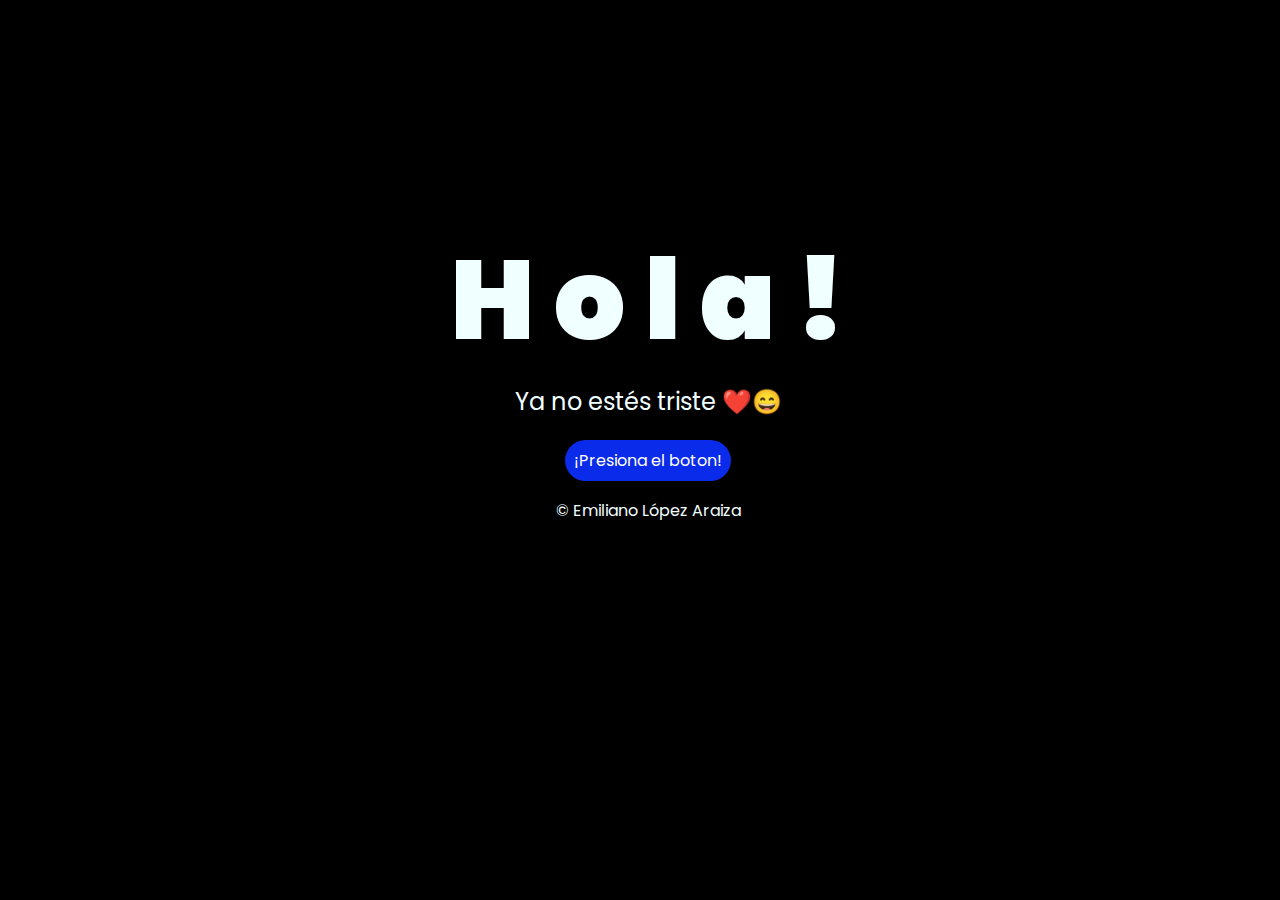
<file: index.html>
<!DOCTYPE html>
<html lang="es">

<head>
    <meta charset="UTF-8">
    <meta http-equiv="x-UA-Compatible" content="IE-edge">
    <meta name="Viewport" content="width-device-width, initial-scale=1.0">
    <link rel="stylesheet" href="css/style.css">
    <link rel="icon" href="img/lavanda.png" type="image/x-icon">
    <title>Flowers</title>
</head>

<body>
    <div class="greetings">
        <span>H</span>
        <span>o</span>
        <span>l</span>
        <span>a</span>
        <span>!</span>
    </div>
    <div class="description">
        <span>Ya no estés triste ❤️😄</span>
    </div>
    <div class="button">
        <button class="botones">
            <a href="flowers.html" style="color: #fff;">¡Presiona el boton!</a>
        </button>
    </div>

    <!-- Creditos -->
     <div class="credits">
        <p>&copy; Emiliano López Araiza</p>
     </div>
</body>

</html>
</file>
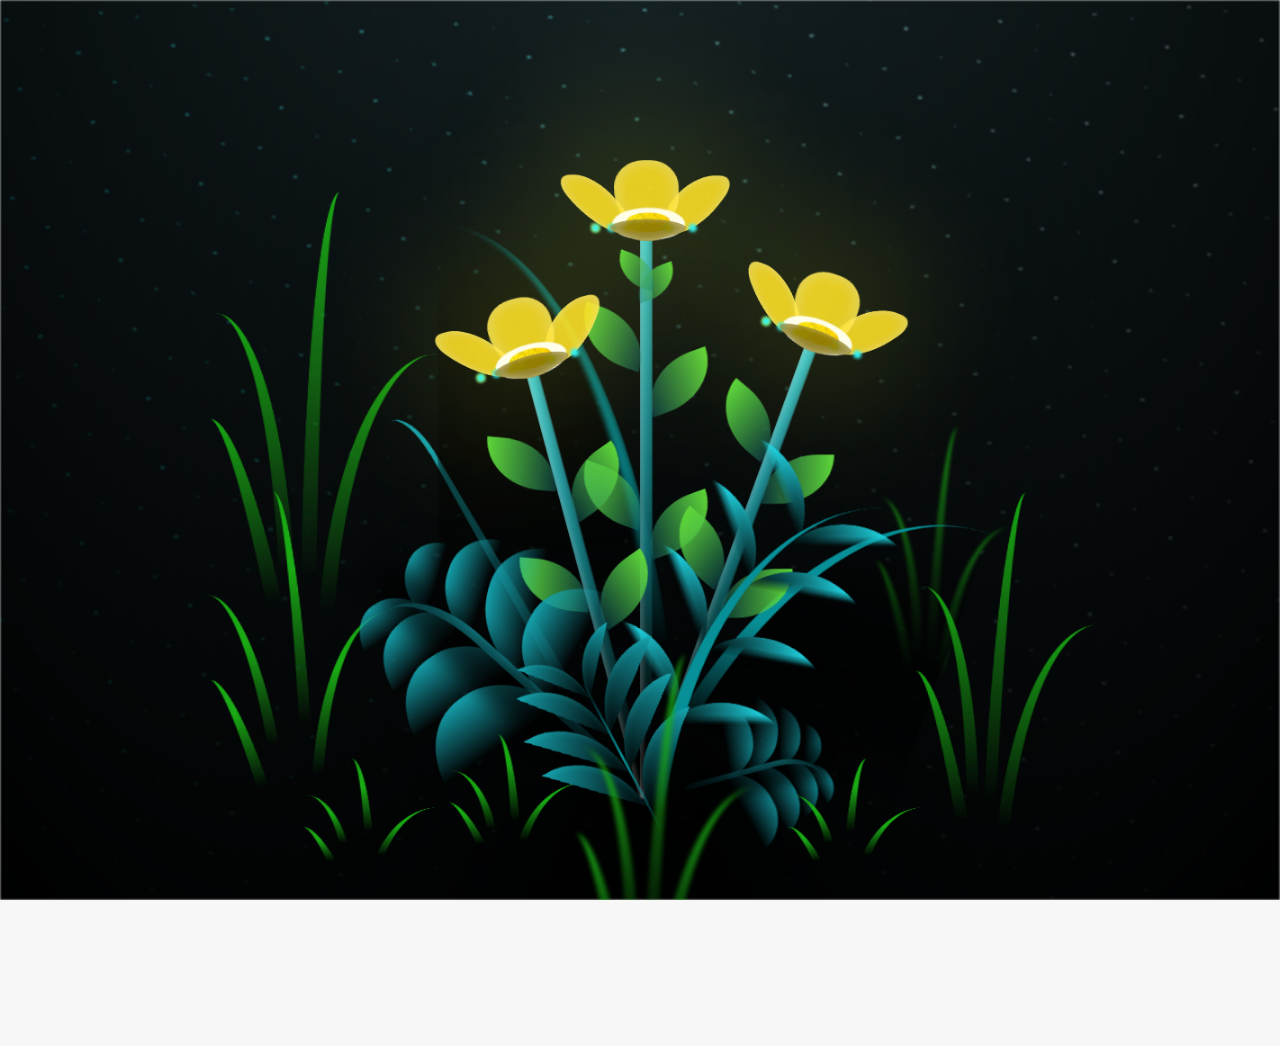
<file: flowers.html>
<!DOCTYPE html>
<html lang="es">
    <head>
        <meta charset="UTF-8" />
        <meta http-equiv="X-UA-Compatible" content="IE=edge" />
        <meta name="viewport" content="width=device-width, initial-scale=1.0" />
        <link rel="stylesheet" href="css/index.css">
        <link rel="icon" href="img/lavanda.png" type="image/x-icon">
        <title>Flores para tí</title>
    </head>
    <body class="container">
        <h1 class="titulo">
            Te regalo estas flores amarillas, espero te gusten❤️</h1>

            <div class="night"></div>
            <div class="flowers">
              <div class="flower flower--1">
                <div class="flower__leafs flower__leafs--1">
                  <div class="flower__leaf flower__leaf--1"></div>
                  <div class="flower__leaf flower__leaf--2"></div>
                  <div class="flower__leaf flower__leaf--3"></div>
                  <div class="flower__leaf flower__leaf--4"></div>
                  <div class="flower__white-circle"></div>
        
                  <div class="flower__light flower__light--1"></div>
                  <div class="flower__light flower__light--2"></div>
                  <div class="flower__light flower__light--3"></div>
                  <div class="flower__light flower__light--4"></div>
                  <div class="flower__light flower__light--5"></div>
                  <div class="flower__light flower__light--6"></div>
                  <div class="flower__light flower__light--7"></div>
                  <div class="flower__light flower__light--8"></div>
                </div>
                <div class="flower__line">
                  <div class="flower__line__leaf flower__line__leaf--1"></div>
                  <div class="flower__line__leaf flower__line__leaf--2"></div>
                  <div class="flower__line__leaf flower__line__leaf--3"></div>
                  <div class="flower__line__leaf flower__line__leaf--4"></div>
                  <div class="flower__line__leaf flower__line__leaf--5"></div>
                  <div class="flower__line__leaf flower__line__leaf--6"></div>
                </div>
              </div>
        
              <div class="flower flower--2">
                <div class="flower__leafs flower__leafs--2">
                  <div class="flower__leaf flower__leaf--1"></div>
                  <div class="flower__leaf flower__leaf--2"></div>
                  <div class="flower__leaf flower__leaf--3"></div>
                  <div class="flower__leaf flower__leaf--4"></div>
                  <div class="flower__white-circle"></div>
        
                  <div class="flower__light flower__light--1"></div>
                  <div class="flower__light flower__light--2"></div>
                  <div class="flower__light flower__light--3"></div>
                  <div class="flower__light flower__light--4"></div>
                  <div class="flower__light flower__light--5"></div>
                  <div class="flower__light flower__light--6"></div>
                  <div class="flower__light flower__light--7"></div>
                  <div class="flower__light flower__light--8"></div>
                </div>
                <div class="flower__line">
                  <div class="flower__line__leaf flower__line__leaf--1"></div>
                  <div class="flower__line__leaf flower__line__leaf--2"></div>
                  <div class="flower__line__leaf flower__line__leaf--3"></div>
                  <div class="flower__line__leaf flower__line__leaf--4"></div>
                </div>
              </div>
        
              <div class="flower flower--3">
                <div class="flower__leafs flower__leafs--3">
                  <div class="flower__leaf flower__leaf--1"></div>
                  <div class="flower__leaf flower__leaf--2"></div>
                  <div class="flower__leaf flower__leaf--3"></div>
                  <div class="flower__leaf flower__leaf--4"></div>
                  <div class="flower__white-circle"></div>
        
                  <div class="flower__light flower__light--1"></div>
                  <div class="flower__light flower__light--2"></div>
                  <div class="flower__light flower__light--3"></div>
                  <div class="flower__light flower__light--4"></div>
                  <div class="flower__light flower__light--5"></div>
                  <div class="flower__light flower__light--6"></div>
                  <div class="flower__light flower__light--7"></div>
                  <div class="flower__light flower__light--8"></div>
                </div>
                <div class="flower__line">
                  <div class="flower__line__leaf flower__line__leaf--1"></div>
                  <div class="flower__line__leaf flower__line__leaf--2"></div>
                  <div class="flower__line__leaf flower__line__leaf--3"></div>
                  <div class="flower__line__leaf flower__line__leaf--4"></div>
                </div>
              </div>
        
              <div class="grow-ans" style="--d: 1.2s">
                <div class="flower__g-long">
                  <div class="flower__g-long__top"></div>
                  <div class="flower__g-long__bottom"></div>
                </div>
              </div>
        
              <div class="growing-grass">
                <div class="flower__grass flower__grass--1">
                  <div class="flower__grass--top"></div>
                  <div class="flower__grass--bottom"></div>
                  <div class="flower__grass__leaf flower__grass__leaf--1"></div>
                  <div class="flower__grass__leaf flower__grass__leaf--2"></div>
                  <div class="flower__grass__leaf flower__grass__leaf--3"></div>
                  <div class="flower__grass__leaf flower__grass__leaf--4"></div>
                  <div class="flower__grass__leaf flower__grass__leaf--5"></div>
                  <div class="flower__grass__leaf flower__grass__leaf--6"></div>
                  <div class="flower__grass__leaf flower__grass__leaf--7"></div>
                  <div class="flower__grass__leaf flower__grass__leaf--8"></div>
                  <div class="flower__grass__overlay"></div>
                </div>
              </div>
        
              <div class="growing-grass">
                <div class="flower__grass flower__grass--2">
                  <div class="flower__grass--top"></div>
                  <div class="flower__grass--bottom"></div>
                  <div class="flower__grass__leaf flower__grass__leaf--1"></div>
                  <div class="flower__grass__leaf flower__grass__leaf--2"></div>
                  <div class="flower__grass__leaf flower__grass__leaf--3"></div>
                  <div class="flower__grass__leaf flower__grass__leaf--4"></div>
                  <div class="flower__grass__leaf flower__grass__leaf--5"></div>
                  <div class="flower__grass__leaf flower__grass__leaf--6"></div>
                  <div class="flower__grass__leaf flower__grass__leaf--7"></div>
                  <div class="flower__grass__leaf flower__grass__leaf--8"></div>
                  <div class="flower__grass__overlay"></div>
                </div>
              </div>
        
              <div class="grow-ans" style="--d: 2.4s">
                <div class="flower__g-right flower__g-right--1">
                  <div class="leaf"></div>
                </div>
              </div>
        
              <div class="grow-ans" style="--d: 2.8s">
                <div class="flower__g-right flower__g-right--2">
                  <div class="leaf"></div>
                </div>
              </div>
        
              <div class="grow-ans" style="--d: 2.8s">
                <div class="flower__g-front">
                  <div
                    class="flower__g-front__leaf-wrapper flower__g-front__leaf-wrapper--1"
                  >
                    <div class="flower__g-front__leaf"></div>
                  </div>
                  <div
                    class="flower__g-front__leaf-wrapper flower__g-front__leaf-wrapper--2"
                  >
                    <div class="flower__g-front__leaf"></div>
                  </div>
                  <div
                    class="flower__g-front__leaf-wrapper flower__g-front__leaf-wrapper--3"
                  >
                    <div class="flower__g-front__leaf"></div>
                  </div>
                  <div
                    class="flower__g-front__leaf-wrapper flower__g-front__leaf-wrapper--4"
                  >
                    <div class="flower__g-front__leaf"></div>
                  </div>
                  <div
                    class="flower__g-front__leaf-wrapper flower__g-front__leaf-wrapper--5"
                  >
                    <div class="flower__g-front__leaf"></div>
                  </div>
                  <div
                    class="flower__g-front__leaf-wrapper flower__g-front__leaf-wrapper--6"
                  >
                    <div class="flower__g-front__leaf"></div>
                  </div>
                  <div
                    class="flower__g-front__leaf-wrapper flower__g-front__leaf-wrapper--7"
                  >
                    <div class="flower__g-front__leaf"></div>
                  </div>
                  <div
                    class="flower__g-front__leaf-wrapper flower__g-front__leaf-wrapper--8"
                  >
                    <div class="flower__g-front__leaf"></div>
                  </div>
                  <div class="flower__g-front__line"></div>
                </div>
              </div>
        
              <div class="grow-ans" style="--d: 3.2s">
                <div class="flower__g-fr">
                  <div class="leaf"></div>
                  <div class="flower__g-fr__leaf flower__g-fr__leaf--1"></div>
                  <div class="flower__g-fr__leaf flower__g-fr__leaf--2"></div>
                  <div class="flower__g-fr__leaf flower__g-fr__leaf--3"></div>
                  <div class="flower__g-fr__leaf flower__g-fr__leaf--4"></div>
                  <div class="flower__g-fr__leaf flower__g-fr__leaf--5"></div>
                  <div class="flower__g-fr__leaf flower__g-fr__leaf--6"></div>
                  <div class="flower__g-fr__leaf flower__g-fr__leaf--7"></div>
                  <div class="flower__g-fr__leaf flower__g-fr__leaf--8"></div>
                </div>
              </div>
        
              <div class="long-g long-g--0">
                <div class="grow-ans" style="--d: 3s">
                  <div class="leaf leaf--0"></div>
                </div>
                <div class="grow-ans" style="--d: 2.2s">
                  <div class="leaf leaf--1"></div>
                </div>
                <div class="grow-ans" style="--d: 3.4s">
                  <div class="leaf leaf--2"></div>
                </div>
                <div class="grow-ans" style="--d: 3.6s">
                  <div class="leaf leaf--3"></div>
                </div>
              </div>
        
              <div class="long-g long-g--1">
                <div class="grow-ans" style="--d: 3.6s">
                  <div class="leaf leaf--0"></div>
                </div>
                <div class="grow-ans" style="--d: 3.8s">
                  <div class="leaf leaf--1"></div>
                </div>
                <div class="grow-ans" style="--d: 4s">
                  <div class="leaf leaf--2"></div>
                </div>
                <div class="grow-ans" style="--d: 4.2s">
                  <div class="leaf leaf--3"></div>
                </div>
              </div>
        
              <div class="long-g long-g--2">
                <div class="grow-ans" style="--d: 4s">
                  <div class="leaf leaf--0"></div>
                </div>
                <div class="grow-ans" style="--d: 4.2s">
                  <div class="leaf leaf--1"></div>
                </div>
                <div class="grow-ans" style="--d: 4.4s">
                  <div class="leaf leaf--2"></div>
                </div>
                <div class="grow-ans" style="--d: 4.6s">
                  <div class="leaf leaf--3"></div>
                </div>
              </div>
        
              <div class="long-g long-g--3">
                <div class="grow-ans" style="--d: 4s">
                  <div class="leaf leaf--0"></div>
                </div>
                <div class="grow-ans" style="--d: 4.2s">
                  <div class="leaf leaf--1"></div>
                </div>
                <div class="grow-ans" style="--d: 3s">
                  <div class="leaf leaf--2"></div>
                </div>
                <div class="grow-ans" style="--d: 3.6s">
                  <div class="leaf leaf--3"></div>
                </div>
              </div>
        
              <div class="long-g long-g--4">
                <div class="grow-ans" style="--d: 4s">
                  <div class="leaf leaf--0"></div>
                </div>
                <div class="grow-ans" style="--d: 4.2s">
                  <div class="leaf leaf--1"></div>
                </div>
                <div class="grow-ans" style="--d: 3s">
                  <div class="leaf leaf--2"></div>
                </div>
                <div class="grow-ans" style="--d: 3.6s">
                  <div class="leaf leaf--3"></div>
                </div>
              </div>
        
              <div class="long-g long-g--5">
                <div class="grow-ans" style="--d: 4s">
                  <div class="leaf leaf--0"></div>
                </div>
                <div class="grow-ans" style="--d: 4.2s">
                  <div class="leaf leaf--1"></div>
                </div>
                <div class="grow-ans" style="--d: 3s">
                  <div class="leaf leaf--2"></div>
                </div>
                <div class="grow-ans" style="--d: 3.6s">
                  <div class="leaf leaf--3"></div>
                </div>
              </div>
        
              <div class="long-g long-g--6">
                <div class="grow-ans" style="--d: 4.2s">
                  <div class="leaf leaf--0"></div>
                </div>
                <div class="grow-ans" style="--d: 4.4s">
                  <div class="leaf leaf--1"></div>
                </div>
                <div class="grow-ans" style="--d: 4.6s">
                  <div class="leaf leaf--2"></div>
                </div>
                <div class="grow-ans" style="--d: 4.8s">
                  <div class="leaf leaf--3"></div>
                </div>
              </div>
        
              <div class="long-g long-g--7">
                <div class="grow-ans" style="--d: 3s">
                  <div class="leaf leaf--0"></div>
                </div>
                <div class="grow-ans" style="--d: 3.2s">
                  <div class="leaf leaf--1"></div>
                </div>
                <div class="grow-ans" style="--d: 3.5s">
                  <div class="leaf leaf--2"></div>
                </div>
                <div class="grow-ans" style="--d: 3.6s">
                  <div class="leaf leaf--3"></div>
                </div>
              </div>
            </div>
    </body>
</html>
</file>
<file: css/style.css>
@import url('https://fonts.googleapis.com/css2?family=Poppins:ital,wght@0,500;1,900&display=swap');
*{
    font-family: 'Poppins',cursive;
}
.container {
    display: grid;
    grid-template-columns: repeat(auto-fill, minmax(300px, 1fr));
    gap: 20px;
  }
  
body{
    color: azure;
    width: 100%;
    height: 82vh;
    display: flex;
    flex-direction: column;
    align-items: center;
    justify-content: center;
    background-color: black;
    /* padding-top: -30; */
}

.botones{
    padding: 9px;
    border-radius: 80px;
    background-color: transparent;
    border: none;
}

.botones a{
    background-color: #0a2be9;
    padding: 9px;
    border-radius: 80px;
    -webkit-border-radius: 80px;
    -moz-border-radius: 80px;
    -ms-border-radius: 80px;
    -o-border-radius: 80px;

}

.botones a:focus{
    background-color: rgb(50, 194, 194);
}

.greetings{
    font-size: 7rem;
    font-weight: 900;
}
.greetings > span{
    animation: glow 2.5s ease-in-out infinite;
}
@keyframes glow{
    0%, 100%{
        color: #fff;
        text-shadow: 0 0 12px #39c6d6, 0 0 50px #39c6d6, 0 0 100px #39c6d6;
    }
    10%, 90%{
        color: #111;
        text-shadow: none;
    }
}
.greetings > span:nth-child(2){
    animation-delay: .2s ;
}
.greetings > span:nth-child(3){
    animation-delay: .4s ;
}
.greetings > span:nth-child(4){
    animation-delay: .6s;
}
.greetings > span:nth-child(5){
    animation-delay: .8s;
}
.greetings > span:nth-child(6){
    animation-delay: 1s;
}

.description{
    font-size: 1.5rem;
    margin-bottom: 20px;
}

.button a{
    text-decoration: none;
    font-size: 1rem;
    color: #111;
}

@media screen and (max-width:574px){
    .greetings{
        display: block;
        font-size: 4rem;
        font-weight: 800;
        text-align: center;
    }
    .description{
        font-size: 2rem;
    }
    
    .button a{
        font-size: 1rem;
    }
}
</file>
<file: css/index.css>
*,
*::after,
*::before {
  padding: 0;
  margin: 0;
  box-sizing: border-box;
}

:root {
  --dark-color: #000;
}
html, body {
  overflow: hidden;
  height: 100%;
  margin: 0;
}

body {
  display: flex;
  align-items: flex-end;
  justify-content: center;
  min-height: 100vh;
  background-color: var(--dark-color);
  overflow: hidden;
}


.titulo {
  margin-bottom: 180px;
  color: yellow;
  position: absolute;
  top: 20px; 
  left: 50%;
  transform: translateX(-50%); 
  width: 80%;
  font-size: 3vh;
  opacity: 0;
  animation: fadeIn 4s ease-in-out forwards;
  text-align: center;
}
@keyframes fadeIn {
  from {
    opacity: 0;
  }
  to {
    opacity: 1;
  }
}

.night {
  z-index: -1;
  position: absolute;
  left: 50%;
  top: 0;
  transform: translateX(-50%);
  width: 100%;
  height: 100%;
  filter: blur(0.1vmin);
  background-image: radial-gradient(
      ellipse at top,
      transparent 0%,
      var(--dark-color)
    ),
    radial-gradient(
      ellipse at bottom,
      var(--dark-color),
      rgba(145, 233, 255, 0.2)
    ),
    repeating-linear-gradient(
      220deg,
      rgb(0, 0, 0) 0px,
      rgb(0, 0, 0) 19px,
      transparent 19px,
      transparent 22px
    ),
    repeating-linear-gradient(
      189deg,
      rgb(0, 0, 0) 0px,
      rgb(0, 0, 0) 19px,
      transparent 19px,
      transparent 22px
    ),
    repeating-linear-gradient(
      148deg,
      rgb(0, 0, 0) 0px,
      rgb(0, 0, 0) 19px,
      transparent 19px,
      transparent 22px
    ),
    linear-gradient(90deg, rgb(0, 255, 250), rgb(240, 240, 240));
}

.flowers {
  position: relative;
  transform: scale(0.9);
  /*margin-bottom: 100px;
  */
}

@media only screen and (max-width: 600px) {
.flowers {
      font-size: 14px;
      margin-bottom: 35%;
      letter-spacing: 3px;
      transform: scale(1.0);
}

}

.flower {
  position: absolute;
  bottom: 10vmin;
  transform-origin: bottom center;
  z-index: 10;
  --fl-speed: 0.8s;
}
.flower--1 {
  -webkit-animation: moving-flower-1 4s linear infinite;
  animation: moving-flower-1 4s linear infinite;
}
.flower--1 .flower__line {
  height: 70vmin;
  -webkit-animation-delay: 0.3s;
  animation-delay: 0.3s;
}
.flower--1 .flower__line__leaf--1 {
  -webkit-animation: blooming-leaf-right var(--fl-speed) 1.6s backwards;
  animation: blooming-leaf-right var(--fl-speed) 1.6s backwards;
}
.flower--1 .flower__line__leaf--2 {
  -webkit-animation: blooming-leaf-right var(--fl-speed) 1.4s backwards;
  animation: blooming-leaf-right var(--fl-speed) 1.4s backwards;
}
.flower--1 .flower__line__leaf--3 {
  -webkit-animation: blooming-leaf-left var(--fl-speed) 1.2s backwards;
  animation: blooming-leaf-left var(--fl-speed) 1.2s backwards;
}
.flower--1 .flower__line__leaf--4 {
  -webkit-animation: blooming-leaf-left var(--fl-speed) 1s backwards;
  animation: blooming-leaf-left var(--fl-speed) 1s backwards;
}
.flower--1 .flower__line__leaf--5 {
  -webkit-animation: blooming-leaf-right var(--fl-speed) 1.8s backwards;
  animation: blooming-leaf-right var(--fl-speed) 1.8s backwards;
}
.flower--1 .flower__line__leaf--6 {
  -webkit-animation: blooming-leaf-left var(--fl-speed) 2s backwards;
  animation: blooming-leaf-left var(--fl-speed) 2s backwards;
}
.flower--2 {
  left: 50%;
  transform: rotate(20deg);
  -webkit-animation: moving-flower-2 4s linear infinite;
  animation: moving-flower-2 4s linear infinite;
}
.flower--2 .flower__line {
  height: 60vmin;
  -webkit-animation-delay: 0.6s;
  animation-delay: 0.6s;
}
.flower--2 .flower__line__leaf--1 {
  -webkit-animation: blooming-leaf-right var(--fl-speed) 1.9s backwards;
  animation: blooming-leaf-right var(--fl-speed) 1.9s backwards;
}
.flower--2 .flower__line__leaf--2 {
  -webkit-animation: blooming-leaf-right var(--fl-speed) 1.7s backwards;
  animation: blooming-leaf-right var(--fl-speed) 1.7s backwards;
}
.flower--2 .flower__line__leaf--3 {
  -webkit-animation: blooming-leaf-left var(--fl-speed) 1.5s backwards;
  animation: blooming-leaf-left var(--fl-speed) 1.5s backwards;
}
.flower--2 .flower__line__leaf--4 {
  -webkit-animation: blooming-leaf-left var(--fl-speed) 1.3s backwards;
  animation: blooming-leaf-left var(--fl-speed) 1.3s backwards;
}
.flower--3 {
  left: 50%;
  transform: rotate(-15deg);
  -webkit-animation: moving-flower-3 4s linear infinite;
  animation: moving-flower-3 4s linear infinite;
}
.flower--3 .flower__line {
  -webkit-animation-delay: 0.9s;
  animation-delay: 0.9s;
}
.flower--3 .flower__line__leaf--1 {
  -webkit-animation: blooming-leaf-right var(--fl-speed) 2.5s backwards;
  animation: blooming-leaf-right var(--fl-speed) 2.5s backwards;
}
.flower--3 .flower__line__leaf--2 {
  -webkit-animation: blooming-leaf-right var(--fl-speed) 2.3s backwards;
  animation: blooming-leaf-right var(--fl-speed) 2.3s backwards;
}
.flower--3 .flower__line__leaf--3 {
  -webkit-animation: blooming-leaf-left var(--fl-speed) 2.1s backwards;
  animation: blooming-leaf-left var(--fl-speed) 2.1s backwards;
}
.flower--3 .flower__line__leaf--4 {
  -webkit-animation: blooming-leaf-left var(--fl-speed) 1.9s backwards;
  animation: blooming-leaf-left var(--fl-speed) 1.9s backwards;
}
.flower__leafs {
  position: relative;
  -webkit-animation: blooming-flower 2s backwards;
  animation: blooming-flower 2s backwards;
}
.flower__leafs--1 {
  -webkit-animation-delay: 1.1s;
  animation-delay: 1.1s;
}
.flower__leafs--2 {
  -webkit-animation-delay: 1.4s;
  animation-delay: 1.4s;
}
.flower__leafs--3 {
  -webkit-animation-delay: 1.7s;
  animation-delay: 1.7s;
}
.flower__leafs::after {
  content: "";
  position: absolute;
  left: 0;
  top: 0;
  transform: translate(-50%, -100%);
  width: 8vmin;
  height: 8vmin;
  background-color: #f9fd25;
  /* background-color: #fd2525; */
  filter: blur(10vmin);
}
.flower__leaf {
  position: absolute;
  bottom: 0;
  left: 50%;
  width: 8vmin;
  height: 11vmin;
  border-radius: 51% 49% 47% 53%/44% 45% 55% 69%;
  background-color: #253bfd;
  background-color: #fddd25;
  transform-origin: bottom center;
  opacity: 0.9;
  box-shadow: inset 0 0 2vmin rgba(255, 255, 255, 0.5);
}
.flower__leaf--1 {
  transform: translate(-10%, 1%) rotateY(40deg) rotateX(-50deg);
}
.flower__leaf--2 {
  transform: translate(-50%, -4%) rotateX(40deg);
}
.flower__leaf--3 {
  transform: translate(-90%, 0%) rotateY(45deg) rotateX(50deg);
}
.flower__leaf--4 {
  width: 8vmin;
  height: 8vmin;
  transform-origin: bottom left;
  border-radius: 4vmin 10vmin 4vmin 4vmin;
  transform: translate(0%, 18%) rotateX(70deg) rotate(-43deg);
  background-color: #7c6901;
  z-index: 1;
  opacity: 0.8;
}
.flower__white-circle {
  position: absolute;
  left: -3.5vmin;
  top: -3vmin;
  width: 9vmin;
  height: 4vmin;
  border-radius: 50%;
  background-color: #fff;
}
.flower__white-circle::after {
  content: "";
  position: absolute;
  left: 50%;
  top: 45%;
  transform: translate(-50%, -50%);
  width: 60%;
  height: 60%;
  border-radius: inherit;
  background-image: repeating-linear-gradient(
      135deg,
      rgba(0, 0, 0, 0.03) 0px,
      rgba(0, 0, 0, 0.03) 1px,
      transparent 1px,
      transparent 12px
    ),
    repeating-linear-gradient(
      45deg,
      rgba(0, 0, 0, 0.03) 0px,
      rgba(0, 0, 0, 0.03) 1px,
      transparent 1px,
      transparent 12px
    ),
    repeating-linear-gradient(
      67.5deg,
      rgba(0, 0, 0, 0.03) 0px,
      rgba(0, 0, 0, 0.03) 1px,
      transparent 1px,
      transparent 12px
    ),
    repeating-linear-gradient(
      135deg,
      rgba(0, 0, 0, 0.03) 0px,
      rgba(0, 0, 0, 0.03) 1px,
      transparent 1px,
      transparent 12px
    ),
    repeating-linear-gradient(
      45deg,
      rgba(0, 0, 0, 0.03) 0px,
      rgba(0, 0, 0, 0.03) 1px,
      transparent 1px,
      transparent 12px
    ),
    repeating-linear-gradient(
      112.5deg,
      rgba(0, 0, 0, 0.03) 0px,
      rgba(0, 0, 0, 0.03) 1px,
      transparent 1px,
      transparent 12px
    ),
    repeating-linear-gradient(
      112.5deg,
      rgba(0, 0, 0, 0.03) 0px,
      rgba(0, 0, 0, 0.03) 1px,
      transparent 1px,
      transparent 12px
    ),
    repeating-linear-gradient(
      45deg,
      rgba(0, 0, 0, 0.03) 0px,
      rgba(0, 0, 0, 0.03) 1px,
      transparent 1px,
      transparent 12px
    ),
    repeating-linear-gradient(
      22.5deg,
      rgba(0, 0, 0, 0.03) 0px,
      rgba(0, 0, 0, 0.03) 1px,
      transparent 1px,
      transparent 12px
    ),
    repeating-linear-gradient(
      45deg,
      rgba(0, 0, 0, 0.03) 0px,
      rgba(0, 0, 0, 0.03) 1px,
      transparent 1px,
      transparent 12px
    ),
    repeating-linear-gradient(
      22.5deg,
      rgba(0, 0, 0, 0.03) 0px,
      rgba(0, 0, 0, 0.03) 1px,
      transparent 1px,
      transparent 12px
    ),
    repeating-linear-gradient(
      135deg,
      rgba(0, 0, 0, 0.03) 0px,
      rgba(0, 0, 0, 0.03) 1px,
      transparent 1px,
      transparent 12px
    ),
    repeating-linear-gradient(
      157.5deg,
      rgba(0, 0, 0, 0.03) 0px,
      rgba(0, 0, 0, 0.03) 1px,
      transparent 1px,
      transparent 12px
    ),
    repeating-linear-gradient(
      67.5deg,
      rgba(0, 0, 0, 0.03) 0px,
      rgba(0, 0, 0, 0.03) 1px,
      transparent 1px,
      transparent 12px
    ),
    repeating-linear-gradient(
      67.5deg,
      rgba(0, 0, 0, 0.03) 0px,
      rgba(0, 0, 0, 0.03) 1px,
      transparent 1px,
      transparent 12px
    ),
    linear-gradient(90deg, rgb(255, 235, 18), rgb(255, 206, 0));
}
.flower__line {
  height: 55vmin;
  width: 1.5vmin;
  background-image: linear-gradient(
      to left,
      rgba(0, 0, 0, 0.2),
      transparent,
      rgba(255, 255, 255, 0.2)
    ),
    linear-gradient(to top, transparent 10%, #14757a, #39c6d6);
  box-shadow: inset 0 0 2px rgba(0, 0, 0, 0.5);
  -webkit-animation: grow-flower-tree 4s backwards;
  animation: grow-flower-tree 4s backwards;
}
.flower__line__leaf {
  --w: 7vmin;
  --h: calc(var(--w) + 2vmin);
  position: absolute;
  top: 20%;
  left: 90%;
  width: var(--w);
  height: var(--h);
  border-top-right-radius: var(--h);
  border-bottom-left-radius: var(--h);
  background-image: linear-gradient(to top, rgba(20, 117, 122, 0.4), #5ed639);
}
.flower__line__leaf--1 {
  transform: rotate(70deg) rotateY(30deg);
}
.flower__line__leaf--2 {
  top: 45%;
  transform: rotate(70deg) rotateY(30deg);
}
.flower__line__leaf--3,
.flower__line__leaf--4,
.flower__line__leaf--6 {
  border-top-right-radius: 0;
  border-bottom-left-radius: 0;
  border-top-left-radius: var(--h);
  border-bottom-right-radius: var(--h);
  left: -460%;
  top: 12%;
  transform: rotate(-70deg) rotateY(30deg);
}
.flower__line__leaf--4 {
  top: 40%;
}
.flower__line__leaf--5 {
  top: 0;
  transform-origin: left;
  transform: rotate(70deg) rotateY(30deg) scale(0.6);
}
.flower__line__leaf--6 {
  top: -2%;
  left: -450%;
  transform-origin: right;
  transform: rotate(-70deg) rotateY(30deg) scale(0.6);
}
.flower__light {
  position: absolute;
  bottom: 0vmin;
  width: 1vmin;
  height: 1vmin;
  background-color: rgb(255, 251, 0);
  border-radius: 50%;
  filter: blur(0.2vmin);
  -webkit-animation: light-ans 4s linear infinite backwards;
  animation: light-ans 4s linear infinite backwards;
}
.flower__light:nth-child(odd) {
  background-color: #23f0ff;
}
.flower__light--1 {
  left: -2vmin;
  -webkit-animation-delay: 1s;
  animation-delay: 1s;
}
.flower__light--2 {
  left: 3vmin;
  -webkit-animation-delay: 0.5s;
  animation-delay: 0.5s;
}
.flower__light--3 {
  left: -6vmin;
  -webkit-animation-delay: 0.3s;
  animation-delay: 0.3s;
}
.flower__light--4 {
  left: 6vmin;
  -webkit-animation-delay: 0.9s;
  animation-delay: 0.9s;
}
.flower__light--5 {
  left: -1vmin;
  -webkit-animation-delay: 1.5s;
  animation-delay: 1.5s;
}
.flower__light--6 {
  left: -4vmin;
  -webkit-animation-delay: 3s;
  animation-delay: 3s;
}
.flower__light--7 {
  left: 3vmin;
  -webkit-animation-delay: 2s;
  animation-delay: 2s;
}
.flower__light--8 {
  left: -6vmin;
  -webkit-animation-delay: 3.5s;
  animation-delay: 3.5s;
}
.flower__grass {
  --c: #159faa;
  --line-w: 1.5vmin;
  position: absolute;
  bottom: 12vmin;
  left: -7vmin;
  display: flex;
  flex-direction: column;
  align-items: flex-end;
  z-index: 20;
  transform-origin: bottom center;
  transform: rotate(-48deg) rotateY(40deg);
}
.flower__grass--1 {
  -webkit-animation: moving-grass 2s linear infinite;
  animation: moving-grass 2s linear infinite;
}
.flower__grass--2 {
  left: 2vmin;
  bottom: 10vmin;
  transform: scale(0.5) rotate(75deg) rotateX(10deg) rotateY(-200deg);
  opacity: 0.8;
  z-index: 0;
  -webkit-animation: moving-grass--2 1.5s linear infinite;
  animation: moving-grass--2 1.5s linear infinite;
}
.flower__grass--top {
  width: 7vmin;
  height: 10vmin;
  border-top-right-radius: 100%;
  border-right: var(--line-w) solid var(--c);
  transform-origin: bottom center;
  transform: rotate(-2deg);
}
.flower__grass--bottom {
  margin-top: -2px;
  width: var(--line-w);
  height: 25vmin;
  background-image: linear-gradient(to top, transparent, var(--c));
}
.flower__grass__leaf {
  --size: 10vmin;
  position: absolute;
  width: calc(var(--size) * 2.1);
  height: var(--size);
  border-top-left-radius: var(--size);
  border-top-right-radius: var(--size);
  background-image: linear-gradient(
    to top,
    transparent,
    transparent 30%,
    var(--c)
  );
  z-index: 100;
}
.flower__grass__leaf--1 {
  top: -6%;
  left: 30%;
  --size: 6vmin;
  transform: rotate(-20deg);
  -webkit-animation: growing-grass-ans--1 2s 2.6s backwards;
  animation: growing-grass-ans--1 2s 2.6s backwards;
}
@-webkit-keyframes growing-grass-ans--1 {
  0% {
    transform-origin: bottom left;
    transform: rotate(-20deg) scale(0);
  }
}
@keyframes growing-grass-ans--1 {
  0% {
    transform-origin: bottom left;
    transform: rotate(-20deg) scale(0);
  }
}
.flower__grass__leaf--2 {
  top: -5%;
  left: -110%;
  --size: 6vmin;
  transform: rotate(10deg);
  -webkit-animation: growing-grass-ans--2 2s 2.4s linear backwards;
  animation: growing-grass-ans--2 2s 2.4s linear backwards;
}
@-webkit-keyframes growing-grass-ans--2 {
  0% {
    transform-origin: bottom right;
    transform: rotate(10deg) scale(0);
  }
}
@keyframes growing-grass-ans--2 {
  0% {
    transform-origin: bottom right;
    transform: rotate(10deg) scale(0);
  }
}
.flower__grass__leaf--3 {
  top: 5%;
  left: 60%;
  --size: 8vmin;
  transform: rotate(-18deg) rotateX(-20deg);
  -webkit-animation: growing-grass-ans--3 2s 2.2s linear backwards;
  animation: growing-grass-ans--3 2s 2.2s linear backwards;
}
@-webkit-keyframes growing-grass-ans--3 {
  0% {
    transform-origin: bottom left;
    transform: rotate(-18deg) rotateX(-20deg) scale(0);
  }
}
@keyframes growing-grass-ans--3 {
  0% {
    transform-origin: bottom left;
    transform: rotate(-18deg) rotateX(-20deg) scale(0);
  }
}
.flower__grass__leaf--4 {
  top: 6%;
  left: -135%;
  --size: 8vmin;
  transform: rotate(2deg);
  -webkit-animation: growing-grass-ans--4 2s 2s linear backwards;
  animation: growing-grass-ans--4 2s 2s linear backwards;
}
@-webkit-keyframes growing-grass-ans--4 {
  0% {
    transform-origin: bottom right;
    transform: rotate(2deg) scale(0);
  }
}
@keyframes growing-grass-ans--4 {
  0% {
    transform-origin: bottom right;
    transform: rotate(2deg) scale(0);
  }
}
.flower__grass__leaf--5 {
  top: 20%;
  left: 60%;
  --size: 10vmin;
  transform: rotate(-24deg) rotateX(-20deg);
  -webkit-animation: growing-grass-ans--5 2s 1.8s linear backwards;
  animation: growing-grass-ans--5 2s 1.8s linear backwards;
}
@-webkit-keyframes growing-grass-ans--5 {
  0% {
    transform-origin: bottom left;
    transform: rotate(-24deg) rotateX(-20deg) scale(0);
  }
}
@keyframes growing-grass-ans--5 {
  0% {
    transform-origin: bottom left;
    transform: rotate(-24deg) rotateX(-20deg) scale(0);
  }
}
.flower__grass__leaf--6 {
  top: 22%;
  left: -180%;
  --size: 10vmin;
  transform: rotate(10deg);
  -webkit-animation: growing-grass-ans--6 2s 1.6s linear backwards;
  animation: growing-grass-ans--6 2s 1.6s linear backwards;
}
@-webkit-keyframes growing-grass-ans--6 {
  0% {
    transform-origin: bottom right;
    transform: rotate(10deg) scale(0);
  }
}
@keyframes growing-grass-ans--6 {
  0% {
    transform-origin: bottom right;
    transform: rotate(10deg) scale(0);
  }
}
.flower__grass__leaf--7 {
  top: 39%;
  left: 70%;
  --size: 10vmin;
  transform: rotate(-10deg);
  -webkit-animation: growing-grass-ans--7 2s 1.4s linear backwards;
  animation: growing-grass-ans--7 2s 1.4s linear backwards;
}
@-webkit-keyframes growing-grass-ans--7 {
  0% {
    transform-origin: bottom left;
    transform: rotate(-10deg) scale(0);
  }
}
@keyframes growing-grass-ans--7 {
  0% {
    transform-origin: bottom left;
    transform: rotate(-10deg) scale(0);
  }
}
.flower__grass__leaf--8 {
  top: 40%;
  left: -215%;
  --size: 11vmin;
  transform: rotate(10deg);
  -webkit-animation: growing-grass-ans--8 2s 1.2s linear backwards;
  animation: growing-grass-ans--8 2s 1.2s linear backwards;
}
@-webkit-keyframes growing-grass-ans--8 {
  0% {
    transform-origin: bottom right;
    transform: rotate(10deg) scale(0);
  }
}
@keyframes growing-grass-ans--8 {
  0% {
    transform-origin: bottom right;
    transform: rotate(10deg) scale(0);
  }
}
.flower__grass__overlay {
  position: absolute;
  top: -10%;
  right: 0%;
  width: 100%;
  height: 100%;
  background-color: rgba(0, 0, 0, 0.6);
  filter: blur(1.5vmin);
  z-index: 100;
}
.flower__g-long {
  --w: 2vmin;
  --h: 6vmin;
  --c: #159faa;
  position: absolute;
  bottom: 10vmin;
  left: -3vmin;
  transform-origin: bottom center;
  transform: rotate(-30deg) rotateY(-20deg);
  display: flex;
  flex-direction: column;
  align-items: flex-end;
  -webkit-animation: flower-g-long-ans 3s linear infinite;
  animation: flower-g-long-ans 3s linear infinite;
}
@-webkit-keyframes flower-g-long-ans {
  0%,
  100% {
    transform: rotate(-30deg) rotateY(-20deg);
  }
  50% {
    transform: rotate(-32deg) rotateY(-20deg);
  }
}
@keyframes flower-g-long-ans {
  0%,
  100% {
    transform: rotate(-30deg) rotateY(-20deg);
  }
  50% {
    transform: rotate(-32deg) rotateY(-20deg);
  }
}
.flower__g-long__top {
  top: calc(var(--h) * -1);
  width: calc(var(--w) + 1vmin);
  height: var(--h);
  border-top-right-radius: 100%;
  border-right: 0.7vmin solid var(--c);
  transform: translate(-0.7vmin, 1vmin);
}
.flower__g-long__bottom {
  width: var(--w);
  height: 50vmin;
  transform-origin: bottom center;
  background-image: linear-gradient(to top, transparent 30%, var(--c));
  box-shadow: inset 0 0 2px rgba(0, 0, 0, 0.5);
  -webkit-clip-path: polygon(35% 0, 65% 1%, 100% 100%, 0% 100%);
  clip-path: polygon(35% 0, 65% 1%, 100% 100%, 0% 100%);
}
.flower__g-right {
  position: absolute;
  bottom: 6vmin;
  left: -2vmin;
  transform-origin: bottom left;
  transform: rotate(20deg);
}
.flower__g-right .leaf {
  width: 30vmin;
  height: 50vmin;
  border-top-left-radius: 100%;
  border-left: 2vmin solid #079097;
  background-image: linear-gradient(
    to bottom,
    transparent,
    var(--dark-color) 60%
  );
  -webkit-mask-image: linear-gradient(to top, transparent 30%, #079097 60%);
}
.flower__g-right--1 {
  -webkit-animation: flower-g-right-ans 2.5s linear infinite;
  animation: flower-g-right-ans 2.5s linear infinite;
}
.flower__g-right--2 {
  left: 5vmin;
  transform: rotateY(-180deg);
  -webkit-animation: flower-g-right-ans--2 3s linear infinite;
  animation: flower-g-right-ans--2 3s linear infinite;
}
.flower__g-right--2 .leaf {
  height: 75vmin;
  filter: blur(0.3vmin);
  opacity: 0.8;
}
@-webkit-keyframes flower-g-right-ans {
  0%,
  100% {
    transform: rotate(20deg);
  }
  50% {
    transform: rotate(24deg) rotateX(-20deg);
  }
}
@keyframes flower-g-right-ans {
  0%,
  100% {
    transform: rotate(20deg);
  }
  50% {
    transform: rotate(24deg) rotateX(-20deg);
  }
}
@-webkit-keyframes flower-g-right-ans--2 {
  0%,
  100% {
    transform: rotateY(-180deg) rotate(0deg) rotateX(-20deg);
  }
  50% {
    transform: rotateY(-180deg) rotate(6deg) rotateX(-20deg);
  }
}
@keyframes flower-g-right-ans--2 {
  0%,
  100% {
    transform: rotateY(-180deg) rotate(0deg) rotateX(-20deg);
  }
  50% {
    transform: rotateY(-180deg) rotate(6deg) rotateX(-20deg);
  }
}
.flower__g-front {
  position: absolute;
  bottom: 6vmin;
  left: 2.5vmin;
  z-index: 100;
  transform-origin: bottom center;
  transform: rotate(-28deg) rotateY(30deg) scale(1.04);
  -webkit-animation: flower__g-front-ans 2s linear infinite;
  animation: flower__g-front-ans 2s linear infinite;
}
@-webkit-keyframes flower__g-front-ans {
  0%,
  100% {
    transform: rotate(-28deg) rotateY(30deg) scale(1.04);
  }
  50% {
    transform: rotate(-35deg) rotateY(40deg) scale(1.04);
  }
}
@keyframes flower__g-front-ans {
  0%,
  100% {
    transform: rotate(-28deg) rotateY(30deg) scale(1.04);
  }
  50% {
    transform: rotate(-35deg) rotateY(40deg) scale(1.04);
  }
}
.flower__g-front__line {
  width: 0.3vmin;
  height: 20vmin;
  background-image: linear-gradient(
    to top,
    transparent,
    #079097,
    transparent 100%
  );
  position: relative;
}
.flower__g-front__leaf-wrapper {
  position: absolute;
  top: 0;
  left: 0;
  transform-origin: bottom left;
  transform: rotate(10deg);
}
.flower__g-front__leaf-wrapper:nth-child(even) {
  left: 0vmin;
  transform: rotateY(-180deg) rotate(5deg);
  -webkit-animation: flower__g-front__leaf-left-ans 1s ease-in backwards;
  animation: flower__g-front__leaf-left-ans 1s ease-in backwards;
}
.flower__g-front__leaf-wrapper:nth-child(odd) {
  -webkit-animation: flower__g-front__leaf-ans 1s ease-in backwards;
  animation: flower__g-front__leaf-ans 1s ease-in backwards;
}
.flower__g-front__leaf-wrapper--1 {
  top: -8vmin;
  transform: scale(0.7);
  -webkit-animation: flower__g-front__leaf-ans 1s 5.5s ease-in backwards !important;
  animation: flower__g-front__leaf-ans 1s 5.5s ease-in backwards !important;
}
.flower__g-front__leaf-wrapper--2 {
  top: -8vmin;
  transform: rotateY(-180deg) scale(0.7) !important;
  -webkit-animation: flower__g-front__leaf-left-ans-2 1s 4.6s ease-in backwards !important;
  animation: flower__g-front__leaf-left-ans-2 1s 4.6s ease-in backwards !important;
}
.flower__g-front__leaf-wrapper--3 {
  top: -3vmin;
  -webkit-animation: flower__g-front__leaf-ans 1s 4.6s ease-in backwards;
  animation: flower__g-front__leaf-ans 1s 4.6s ease-in backwards;
}
.flower__g-front__leaf-wrapper--4 {
  top: -3vmin;
  transform: rotateY(-180deg) scale(0.9) !important;
  -webkit-animation: flower__g-front__leaf-left-ans-2 1s 4.6s ease-in backwards !important;
  animation: flower__g-front__leaf-left-ans-2 1s 4.6s ease-in backwards !important;
}
@-webkit-keyframes flower__g-front__leaf-left-ans-2 {
  0% {
    transform: rotateY(-180deg) scale(0);
  }
}
@keyframes flower__g-front__leaf-left-ans-2 {
  0% {
    transform: rotateY(-180deg) scale(0);
  }
}
.flower__g-front__leaf-wrapper--5,
.flower__g-front__leaf-wrapper--6 {
  top: 2vmin;
}
.flower__g-front__leaf-wrapper--7,
.flower__g-front__leaf-wrapper--8 {
  top: 6.5vmin;
}
.flower__g-front__leaf-wrapper--2 {
  -webkit-animation-delay: 5.2s !important;
  animation-delay: 5.2s !important;
}
.flower__g-front__leaf-wrapper--3 {
  -webkit-animation-delay: 4.9s !important;
  animation-delay: 4.9s !important;
}
.flower__g-front__leaf-wrapper--5 {
  -webkit-animation-delay: 4.3s !important;
  animation-delay: 4.3s !important;
}
.flower__g-front__leaf-wrapper--6 {
  -webkit-animation-delay: 4.1s !important;
  animation-delay: 4.1s !important;
}
.flower__g-front__leaf-wrapper--7 {
  -webkit-animation-delay: 3.8s !important;
  animation-delay: 3.8s !important;
}
.flower__g-front__leaf-wrapper--8 {
  -webkit-animation-delay: 3.5s !important;
  animation-delay: 3.5s !important;
}
@-webkit-keyframes flower__g-front__leaf-ans {
  0% {
    transform: rotate(10deg) scale(0);
  }
}
@keyframes flower__g-front__leaf-ans {
  0% {
    transform: rotate(10deg) scale(0);
  }
}
@-webkit-keyframes flower__g-front__leaf-left-ans {
  0% {
    transform: rotateY(-180deg) rotate(5deg) scale(0);
  }
}
@keyframes flower__g-front__leaf-left-ans {
  0% {
    transform: rotateY(-180deg) rotate(5deg) scale(0);
  }
}
.flower__g-front__leaf {
  width: 10vmin;
  height: 10vmin;
  border-radius: 100% 0% 0% 100%/100% 100% 0% 0%;
  box-shadow: inset 0 2px 1vmin hsla(184deg, 97%, 58%, 0.2);
  background-image: linear-gradient(
      to bottom left,
      transparent,
      var(--dark-color)
    ),
    linear-gradient(to bottom right, #159faa 50%, transparent 50%, transparent);
  -webkit-mask-image: linear-gradient(
    to bottom right,
    #159faa 50%,
    transparent 50%,
    transparent
  );
  mask-image: linear-gradient(
    to bottom right,
    #159faa 50%,
    transparent 50%,
    transparent
  );
}
.flower__g-fr {
  position: absolute;
  bottom: -4vmin;
  left: vmin;
  transform-origin: bottom left;
  z-index: 10;
  -webkit-animation: flower__g-fr-ans 2s linear infinite;
  animation: flower__g-fr-ans 2s linear infinite;
}
@-webkit-keyframes flower__g-fr-ans {
  0%,
  100% {
    transform: rotate(2deg);
  }
  50% {
    transform: rotate(4deg);
  }
}
@keyframes flower__g-fr-ans {
  0%,
  100% {
    transform: rotate(2deg);
  }
  50% {
    transform: rotate(4deg);
  }
}
.flower__g-fr .leaf {
  width: 30vmin;
  height: 50vmin;
  border-top-left-radius: 100%;
  border-left: 2vmin solid #079097;
  -webkit-mask-image: linear-gradient(to top, transparent 25%, #079097 50%);
  position: relative;
  z-index: 1;
}
.flower__g-fr__leaf {
  position: absolute;
  top: 0;
  left: 0;
  width: 10vmin;
  height: 10vmin;
  border-radius: 100% 0% 0% 100%/100% 100% 0% 0%;
  box-shadow: inset 0 2px 1vmin hsla(184deg, 97%, 58%, 0.2);
  background-image: linear-gradient(
      to bottom left,
      transparent,
      var(--dark-color) 98%
    ),
    linear-gradient(to bottom right, #23f0ff 45%, transparent 50%, transparent);
  -webkit-mask-image: linear-gradient(
    135deg,
    #159faa 40%,
    transparent 50%,
    transparent
  );
}
.flower__g-fr__leaf--1 {
  left: 20vmin;
  transform: rotate(45deg);
  -webkit-animation: flower__g-fr-leaft-ans-1 0.5s 5.2s linear backwards;
  animation: flower__g-fr-leaft-ans-1 0.5s 5.2s linear backwards;
}
@-webkit-keyframes flower__g-fr-leaft-ans-1 {
  0% {
    transform-origin: left;
    transform: rotate(45deg) scale(0);
  }
}
@keyframes flower__g-fr-leaft-ans-1 {
  0% {
    transform-origin: left;
    transform: rotate(45deg) scale(0);
  }
}
.flower__g-fr__leaf--2 {
  left: 12vmin;
  top: -7vmin;
  transform: rotate(25deg) rotateY(-180deg);
  -webkit-animation: flower__g-fr-leaft-ans-6 0.5s 5s linear backwards;
  animation: flower__g-fr-leaft-ans-6 0.5s 5s linear backwards;
}
.flower__g-fr__leaf--3 {
  left: 15vmin;
  top: 6vmin;
  transform: rotate(55deg);
  -webkit-animation: flower__g-fr-leaft-ans-5 0.5s 4.8s linear backwards;
  animation: flower__g-fr-leaft-ans-5 0.5s 4.8s linear backwards;
}
.flower__g-fr__leaf--4 {
  left: 6vmin;
  top: -2vmin;
  transform: rotate(25deg) rotateY(-180deg);
  -webkit-animation: flower__g-fr-leaft-ans-6 0.5s 4.6s linear backwards;
  animation: flower__g-fr-leaft-ans-6 0.5s 4.6s linear backwards;
}
.flower__g-fr__leaf--5 {
  left: 10vmin;
  top: 14vmin;
  transform: rotate(55deg);
  -webkit-animation: flower__g-fr-leaft-ans-5 0.5s 4.4s linear backwards;
  animation: flower__g-fr-leaft-ans-5 0.5s 4.4s linear backwards;
}
@-webkit-keyframes flower__g-fr-leaft-ans-5 {
  0% {
    transform-origin: left;
    transform: rotate(55deg) scale(0);
  }
}
@keyframes flower__g-fr-leaft-ans-5 {
  0% {
    transform-origin: left;
    transform: rotate(55deg) scale(0);
  }
}
.flower__g-fr__leaf--6 {
  left: 0vmin;
  top: 6vmin;
  transform: rotate(25deg) rotateY(-180deg);
  -webkit-animation: flower__g-fr-leaft-ans-6 0.5s 4.2s linear backwards;
  animation: flower__g-fr-leaft-ans-6 0.5s 4.2s linear backwards;
}
@-webkit-keyframes flower__g-fr-leaft-ans-6 {
  0% {
    transform-origin: right;
    transform: rotate(25deg) rotateY(-180deg) scale(0);
  }
}
@keyframes flower__g-fr-leaft-ans-6 {
  0% {
    transform-origin: right;
    transform: rotate(25deg) rotateY(-180deg) scale(0);
  }
}
.flower__g-fr__leaf--7 {
  left: 5vmin;
  top: 22vmin;
  transform: rotate(45deg);
  -webkit-animation: flower__g-fr-leaft-ans-7 0.5s 4s linear backwards;
  animation: flower__g-fr-leaft-ans-7 0.5s 4s linear backwards;
}
@-webkit-keyframes flower__g-fr-leaft-ans-7 {
  0% {
    transform-origin: left;
    transform: rotate(45deg) scale(0);
  }
}
@keyframes flower__g-fr-leaft-ans-7 {
  0% {
    transform-origin: left;
    transform: rotate(45deg) scale(0);
  }
}
.flower__g-fr__leaf--8 {
  left: -4vmin;
  top: 15vmin;
  transform: rotate(15deg) rotateY(-180deg);
  -webkit-animation: flower__g-fr-leaft-ans-8 0.5s 3.8s linear backwards;
  animation: flower__g-fr-leaft-ans-8 0.5s 3.8s linear backwards;
}
@-webkit-keyframes flower__g-fr-leaft-ans-8 {
  0% {
    transform-origin: right;
    transform: rotate(15deg) rotateY(-180deg) scale(0);
  }
}
@keyframes flower__g-fr-leaft-ans-8 {
  0% {
    transform-origin: right;
    transform: rotate(15deg) rotateY(-180deg) scale(0);
  }
}

.long-g {
  position: absolute;
  bottom: 25vmin;
  left: -42vmin;
  transform-origin: bottom left;
}
.long-g--1 {
  bottom: 0vmin;
  transform: scale(0.8) rotate(-5deg);
}
.long-g--1 .leaf {
  -webkit-mask-image: linear-gradient(
    to top,
    transparent 40%,
    #079097 80%
  ) !important;
}
.long-g--1 .leaf--1 {
  --w: 5vmin;
  --h: 60vmin;
  left: -2vmin;
  transform: rotate(3deg) rotateY(-180deg);
}
.long-g--2,
.long-g--3 {
  bottom: -3vmin;
  left: -35vmin;
  transform-origin: center;
  transform: scale(0.6) rotateX(60deg);
}
.long-g--2 .leaf,
.long-g--3 .leaf {
  -webkit-mask-image: linear-gradient(
    to top,
    transparent 50%,
    #079097 80%
  ) !important;
}
.long-g--2 .leaf--1,
.long-g--3 .leaf--1 {
  left: -1vmin;
  transform: rotateY(-180deg);
}
.long-g--3 {
  left: -17vmin;
  bottom: 0vmin;
}
.long-g--3 .leaf {
  -webkit-mask-image: linear-gradient(
    to top,
    transparent 40%,
    #079097 80%
  ) !important;
}
.long-g--4 {
  left: 25vmin;
  bottom: -3vmin;
  transform-origin: center;
  transform: scale(0.6) rotateX(60deg);
}
.long-g--4 .leaf {
  -webkit-mask-image: linear-gradient(
    to top,
    transparent 50%,
    #079097 80%
  ) !important;
}
.long-g--5 {
  left: 42vmin;
  bottom: 0vmin;
  transform: scale(0.8) rotate(2deg);
}
.long-g--6 {
  left: 0vmin;
  bottom: -20vmin;
  z-index: 100;
  filter: blur(0.3vmin);
  transform: scale(0.8) rotate(2deg);
}
.long-g--7 {
  left: 35vmin;
  bottom: 20vmin;
  z-index: -1;
  filter: blur(0.3vmin);
  transform: scale(0.6) rotate(2deg);
  opacity: 0.7;
}
.long-g .leaf {
  --w: 15vmin;
  --h: 40vmin;
  --c: #1aaa15;
  position: absolute;
  bottom: 0;
  width: var(--w);
  height: var(--h);
  border-top-left-radius: 100%;
  border-left: 2vmin solid var(--c);
  -webkit-mask-image: linear-gradient(
    to top,
    transparent 20%,
    var(--dark-color)
  );
  transform-origin: bottom center;
}
.long-g .leaf--0 {
  left: 2vmin;
  -webkit-animation: leaf-ans-1 4s linear infinite;
  animation: leaf-ans-1 4s linear infinite;
}
.long-g .leaf--1 {
  --w: 5vmin;
  --h: 60vmin;
  -webkit-animation: leaf-ans-1 4s linear infinite;
  animation: leaf-ans-1 4s linear infinite;
}
.long-g .leaf--2 {
  --w: 10vmin;
  --h: 40vmin;
  left: -0.5vmin;
  bottom: 5vmin;
  transform-origin: bottom left;
  transform: rotateY(-180deg);
  -webkit-animation: leaf-ans-2 3s linear infinite;
  animation: leaf-ans-2 3s linear infinite;
}
.long-g .leaf--3 {
  --w: 5vmin;
  --h: 30vmin;
  left: -1vmin;
  bottom: 3.2vmin;
  transform-origin: bottom left;
  transform: rotate(-10deg) rotateY(-180deg);
  -webkit-animation: leaf-ans-3 3s linear infinite;
  animation: leaf-ans-3 3s linear infinite;
}

@-webkit-keyframes leaf-ans-1 {
  0%,
  100% {
    transform: rotate(-5deg) scale(1);
  }
  50% {
    transform: rotate(5deg) scale(1.1);
  }
}

@keyframes leaf-ans-1 {
  0%,
  100% {
    transform: rotate(-5deg) scale(1);
  }
  50% {
    transform: rotate(5deg) scale(1.1);
  }
}
@-webkit-keyframes leaf-ans-2 {
  0%,
  100% {
    transform: rotateY(-180deg) rotate(5deg);
  }
  50% {
    transform: rotateY(-180deg) rotate(0deg) scale(1.1);
  }
}
@keyframes leaf-ans-2 {
  0%,
  100% {
    transform: rotateY(-180deg) rotate(5deg);
  }
  50% {
    transform: rotateY(-180deg) rotate(0deg) scale(1.1);
  }
}
@-webkit-keyframes leaf-ans-3 {
  0%,
  100% {
    transform: rotate(-10deg) rotateY(-180deg);
  }
  50% {
    transform: rotate(-20deg) rotateY(-180deg);
  }
}
@keyframes leaf-ans-3 {
  0%,
  100% {
    transform: rotate(-10deg) rotateY(-180deg);
  }
  50% {
    transform: rotate(-20deg) rotateY(-180deg);
  }
}
.grow-ans {
  -webkit-animation: grow-ans 2s var(--d) backwards;
  animation: grow-ans 2s var(--d) backwards;
}

@-webkit-keyframes grow-ans {
  0% {
    transform: scale(0);
    opacity: 0;
  }
}

@keyframes grow-ans {
  0% {
    transform: scale(0);
    opacity: 0;
  }
}
@-webkit-keyframes light-ans {
  0% {
    opacity: 0;
    transform: translateY(0vmin);
  }
  25% {
    opacity: 1;
    transform: translateY(-5vmin) translateX(-2vmin);
  }
  50% {
    opacity: 1;
    transform: translateY(-15vmin) translateX(2vmin);
    filter: blur(0.2vmin);
  }
  75% {
    transform: translateY(-20vmin) translateX(-2vmin);
    filter: blur(0.2vmin);
  }
  100% {
    transform: translateY(-30vmin);
    opacity: 0;
    filter: blur(1vmin);
  }
}
@keyframes light-ans {
  0% {
    opacity: 0;
    transform: translateY(0vmin);
  }
  25% {
    opacity: 1;
    transform: translateY(-5vmin) translateX(-2vmin);
  }
  50% {
    opacity: 1;
    transform: translateY(-15vmin) translateX(2vmin);
    filter: blur(0.2vmin);
  }
  75% {
    transform: translateY(-20vmin) translateX(-2vmin);
    filter: blur(0.2vmin);
  }
  100% {
    transform: translateY(-30vmin);
    opacity: 0;
    filter: blur(1vmin);
  }
}
@-webkit-keyframes moving-flower-1 {
  0%,
  100% {
    transform: rotate(2deg);
  }
  50% {
    transform: rotate(-2deg);
  }
}
@keyframes moving-flower-1 {
  0%,
  100% {
    transform: rotate(2deg);
  }
  50% {
    transform: rotate(-2deg);
  }
}
@-webkit-keyframes moving-flower-2 {
  0%,
  100% {
    transform: rotate(18deg);
  }
  50% {
    transform: rotate(14deg);
  }
}
@keyframes moving-flower-2 {
  0%,
  100% {
    transform: rotate(18deg);
  }
  50% {
    transform: rotate(14deg);
  }
}
@-webkit-keyframes moving-flower-3 {
  0%,
  100% {
    transform: rotate(-18deg);
  }
  50% {
    transform: rotate(-20deg) rotateY(-10deg);
  }
}
@keyframes moving-flower-3 {
  0%,
  100% {
    transform: rotate(-18deg);
  }
  50% {
    transform: rotate(-20deg) rotateY(-10deg);
  }
}
@-webkit-keyframes blooming-leaf-right {
  0% {
    transform-origin: left;
    transform: rotate(70deg) rotateY(30deg) scale(0);
  }
}
@keyframes blooming-leaf-right {
  0% {
    transform-origin: left;
    transform: rotate(70deg) rotateY(30deg) scale(0);
  }
}
@-webkit-keyframes blooming-leaf-left {
  0% {
    transform-origin: right;
    transform: rotate(-70deg) rotateY(30deg) scale(0);
  }
}
@keyframes blooming-leaf-left {
  0% {
    transform-origin: right;
    transform: rotate(-70deg) rotateY(30deg) scale(0);
  }
}
@-webkit-keyframes grow-flower-tree {
  0% {
    height: 0;
    border-radius: 1vmin;
  }
}
@keyframes grow-flower-tree {
  0% {
    height: 0;
    border-radius: 1vmin;
  }
}
@-webkit-keyframes blooming-flower {
  0% {
    transform: scale(0);
  }
}
@keyframes blooming-flower {
  0% {
    transform: scale(0);
  }
}
@-webkit-keyframes moving-grass {
  0%,
  100% {
    transform: rotate(-48deg) rotateY(40deg);
  }
  50% {
    transform: rotate(-50deg) rotateY(40deg);
  }
}
@keyframes moving-grass {
  0%,
  100% {
    transform: rotate(-48deg) rotateY(40deg);
  }
  50% {
    transform: rotate(-50deg) rotateY(40deg);
  }
}
@-webkit-keyframes moving-grass--2 {
  0%,
  100% {
    transform: scale(0.5) rotate(75deg) rotateX(10deg) rotateY(-200deg);
  }
  50% {
    transform: scale(0.5) rotate(79deg) rotateX(10deg) rotateY(-200deg);
  }
}
@keyframes moving-grass--2 {
  0%,
  100% {
    transform: scale(0.5) rotate(75deg) rotateX(10deg) rotateY(-200deg);
  }
  50% {
    transform: scale(0.5) rotate(79deg) rotateX(10deg) rotateY(-200deg);
  }
}
.growing-grass {
  -webkit-animation: growing-grass-ans 1s 2s backwards;
  animation: growing-grass-ans 1s 2s backwards;
}

@-webkit-keyframes growing-grass-ans {
  0% {
    transform: scale(0);
  }
}

@keyframes growing-grass-ans {
  0% {
    transform: scale(0);
  }
}

body, h1, p {
  margin: 0;
  padding: 0;
}

body {
  font-family: 'Arial', sans-serif;
  background-color: #f7f7f7;
  color: #333;
}

.container {
  max-width: 1200px;
  margin: 0 auto;
  padding: 20px;
}

h1 {
  font-size: 2em;
  line-height: 1.5;
  margin-bottom: 20px;
}

@media screen and (max-width: 600px) {
  h1 {
      font-size: 1.5em;
  }
}

@media screen and (min-width: 601px) and (max-width: 1024px) {
  h1 {
      font-size: 1.8em;
  }
}

@media screen and (min-width: 1025px) {
  h1 {
      font-size: 2em;
  }
}
</file>
